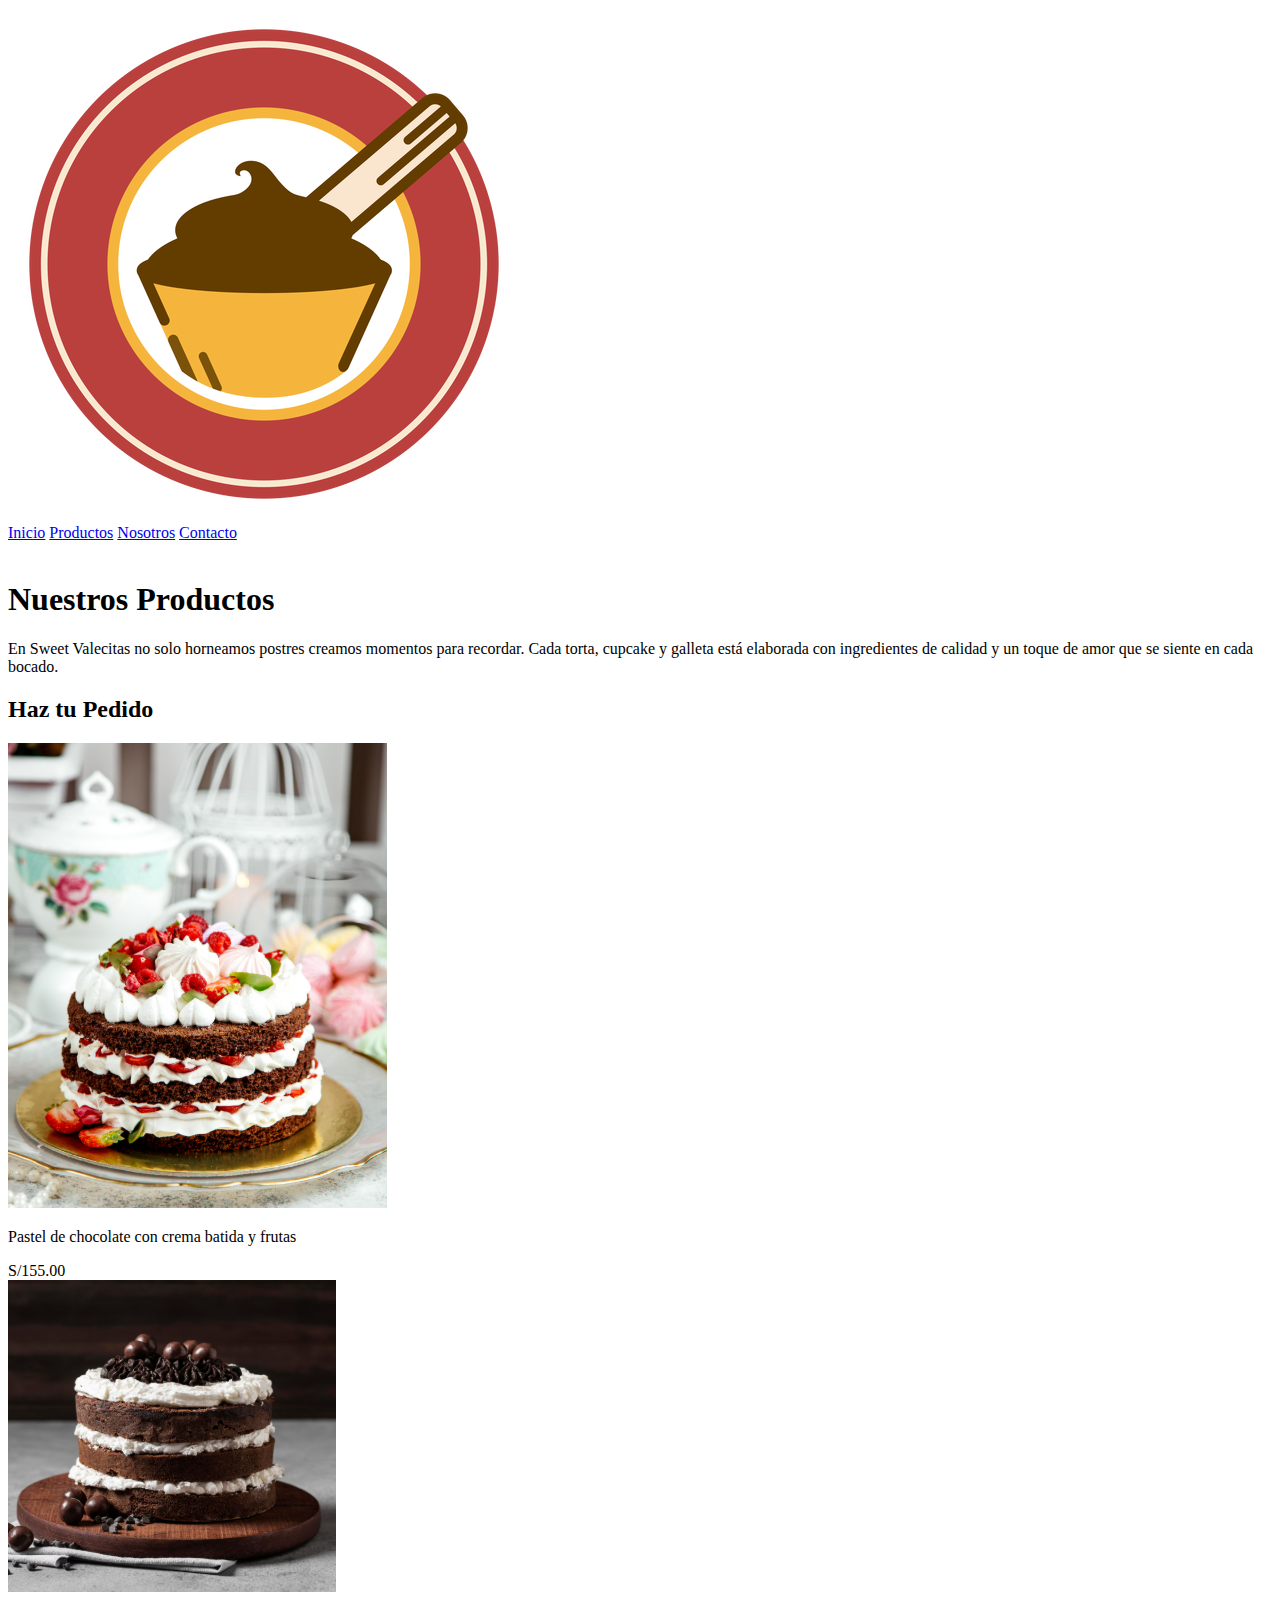
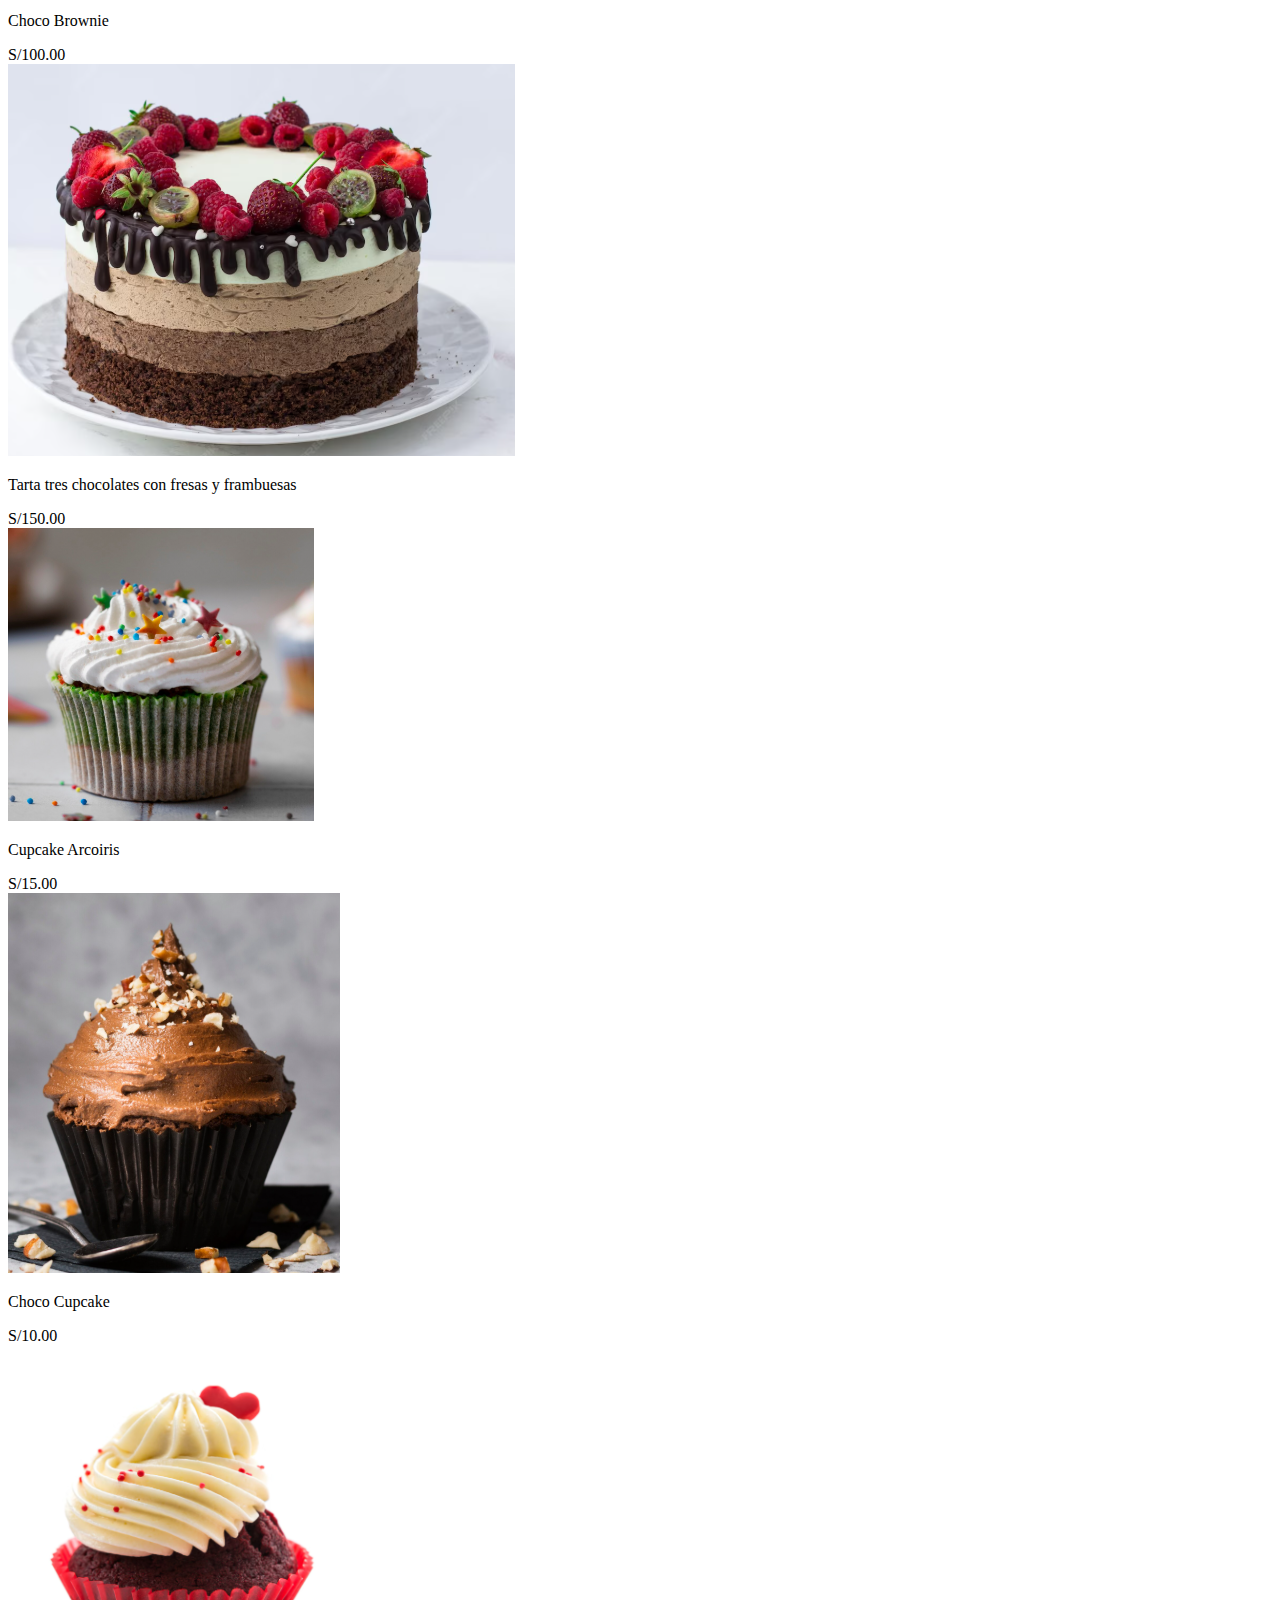
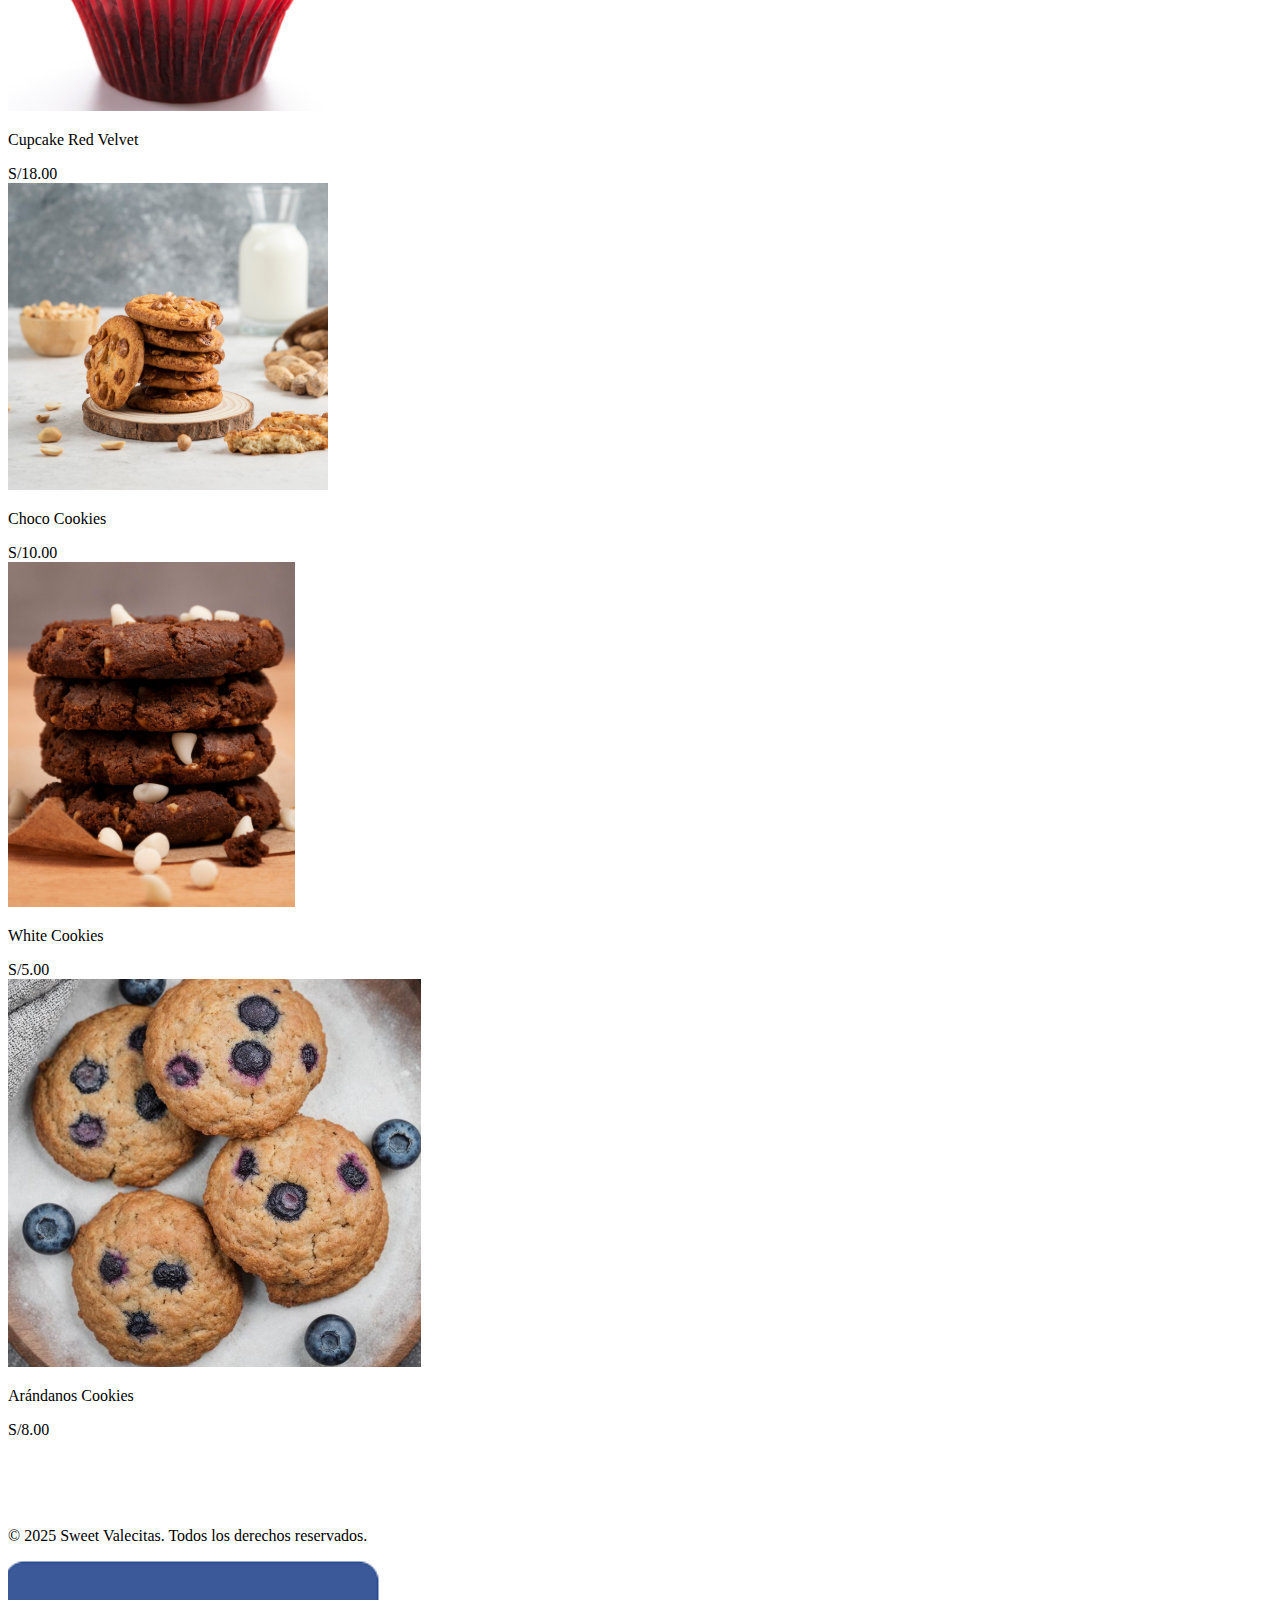
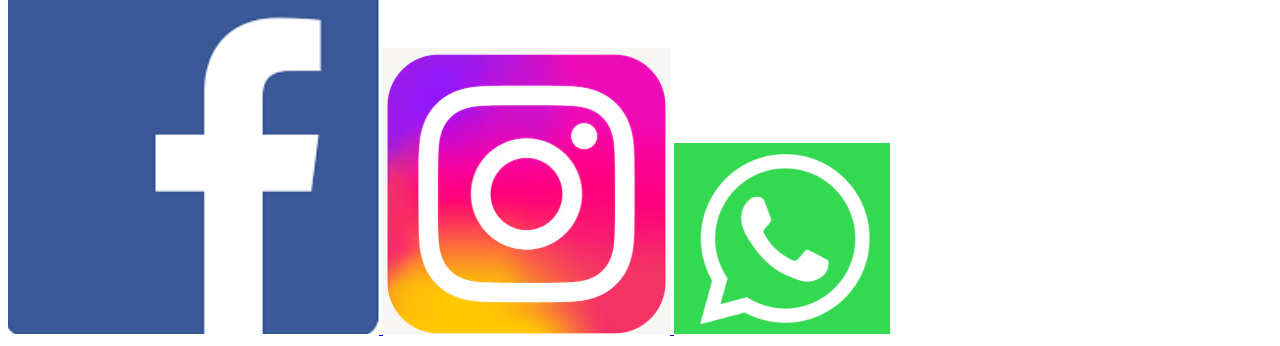
<file: productos.html>
<!DOCTYPE html>
<html lang="es">
<head>
  <meta charset="UTF-8">
  <title>Sweet Valecitas</title>
  <link rel="stylesheet" href="estilos.css">
</head>

<body>

  <div class="navbar">
    <img src="logo.webp" alt="Logo">
    <div class="nav-links">
      <a href="/index">Inicio</a>
      <a href="/productos">Productos</a>
      <a href="/nosotros">Nosotros</a>
      <a href="/contacto">Contacto</a>
    </div>
  </div>

  <br>
  <h1 class="titulo-principal">Nuestros Productos</h1>
  <p class="descripcion-principal">
    En Sweet Valecitas no solo horneamos postres creamos momentos para recordar.
Cada torta, cupcake y galleta está elaborada con ingredientes de calidad y un toque de amor que se siente en cada bocado.
  </p>

  <h2 class="subtitulo">Haz tu Pedido </h2>
  <section class="productos">
    <div class="producto">
      <img src="tortachantilly.png" alt="Torta Chantilly">
      <p>
Pastel de chocolate con crema batida y frutas</p>
     
      <p3>S/155.00</p3>
    </div>
    <div class="producto">
      <img src="chocobrownie.png" alt="Choco Brownie">
      <p>Choco Brownie</p>
      <p3>S/100.00</p3>
    </div>
    <div class="producto">
      <img src="chocotresleches.png" alt="Choco Tres Leches">
      <p>Tarta tres chocolates con fresas y frambuesas</p>
      <p3>S/150.00</p3>
    </div>

     <div class="producto">
      <img src="cupcakearcoiris.png" alt="cupcakearcoiris">
      <p>
Cupcake Arcoiris</p>
      <p3>S/15.00</p3>
    </div>
    <div class="producto">
      <img src="cupcakechoco.png" alt="cupcakechoco">
      <p>Choco Cupcake</p>
      <p3>S/10.00</p3>
    </div>
    <div class="producto">
      <img src="cupcakered.png" alt="cupcakered">
      <p>Cupcake Red Velvet</p>
      <p3>S/18.00</p3>
    </div>

      <div class="producto">
      <img src="chococookies.png" alt="chococookies">
      <p>
Choco Cookies</p>
      <p3>S/10.00</p3>
    </div>
    <div class="producto">
      <img src="whitecookies.png" alt="whitecookies">
      <p>White Cookies</p>
      <p3>S/5.00</p3>
    </div>
    <div class="producto">
      <img src="aracookies.png" alt="aracookies">
      <p>Arándanos Cookies</p>
      <p3>S/8.00</p3>
    </div>
  </section>

    <br>
  <br>
  <br>
  <br>

<footer class="footer">
  <div class="footer-content">
    <p>&copy; 2025 Sweet Valecitas. Todos los derechos reservados.</p>
    <div class="social-links">
      <a href="https://www.facebook.com" target="_blank" aria-label="Facebook">
        <img src="icon-facebook.png" alt="Facebook">
      </a>
      <a href="https://www.instagram.com" target="_blank" aria-label="Instagram">
        <img src="icon-instagram.png" alt="Instagram">
      </a>
      <a href="https://wa.me/1234567890" target="_blank" aria-label="WhatsApp">
        <img src="icon-whatsapp.png" alt="WhatsApp">
      </a>
    </div>
  </div>
</footer>

</body>
</html>
</file>
<file: estilos.css>

</file>
